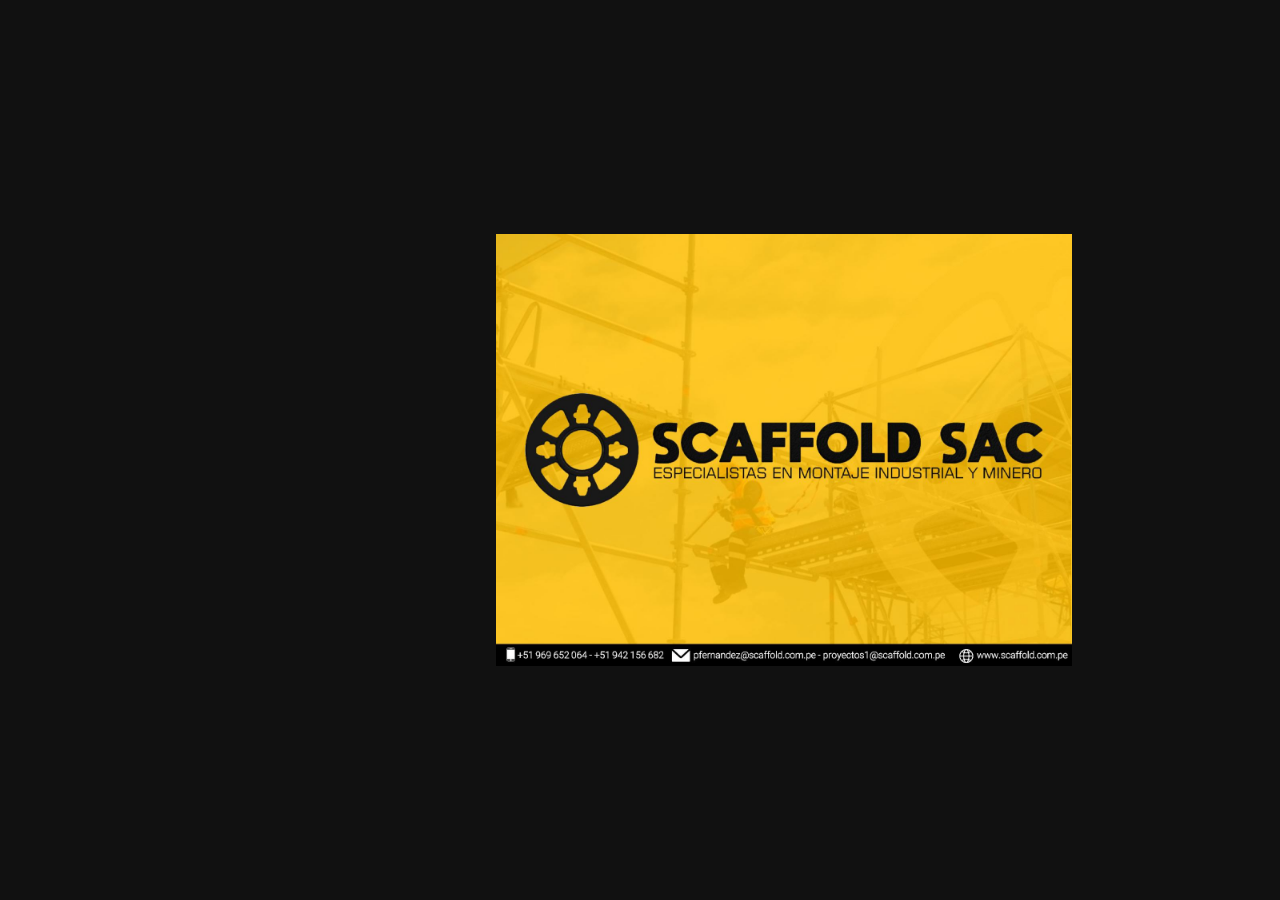
<file: index.html>
<!DOCTYPE html>
<html lang="es">
<head>
    <meta charset="UTF-8">
    <meta name="viewport" content="width=device-width, initial-scale=1.0, maximum-scale=1.0, user-scalable=no">
    <script src="jquery.js"></script>
    <script src="turn.js"></script>
    <style>
        body { 
            background: #111; 
            margin: 0; padding: 0;
            display: flex; justify-content: center; align-items: center; 
            height: 100vh; width: 100vw;
            overflow: hidden;
            position: fixed; 
        }
        
        .flipbook-viewport {
            width: 100%; height: 100%;
            display: flex; justify-content: center; align-items: center;
        }

        /* Contenedor de la página */
        .flipbook .page {
            background: #111; /* Fondo oscuro para que coincida con el cuerpo */
            overflow: hidden;
        }

        /* Ajuste de la imagen para que NO se estire */
        .flipbook img {
            width: 100% !important;
            height: 100% !important;
            object-fit: contain; /* Mantiene la proporción original sin estirar */
            display: block;
        }
    </style>
</head>
<body>

    <audio id="audioFlip" src="images/página-flip.mp3" preload="auto"></audio>

    <div class="flipbook-viewport">
          <div class="flipbook">
             <div><img src="images/paginas_1.jpg"></div>
             <div><img src="images/paginas_2.jpg"></div>
             <div><img src="images/paginas_3.jpg"></div>
             <div><img src="images/paginas_4.jpg"></div>
             <div><img src="images/paginas_5.jpg"></div>
             <div><img src="images/paginas_6.jpg"></div>
             <div><img src="images/paginas_7.jpg"></div>
             <div><img src="images/paginas_8.jpg"></div>
             <div><img src="images/paginas_9.jpg"></div>
             <div><img src="images/paginas_10.jpg"></div>
             <div><img src="images/paginas_11.jpg"></div>
             <div><img src="images/paginas_12.jpg"></div>
             <div><img src="images/paginas_13.jpg"></div>
             <div><img src="images/paginas_14.jpg"></div>
             <div><img src="images/paginas_15.jpg"></div>
             <div><img src="images/paginas_16.jpg"></div>
             <div><img src="images/paginas_17.jpg"></div>
             <div><img src="images/paginas_18.jpg"></div>
             <div><img src="images/paginas_19.jpg"></div>
             <div><img src="images/paginas_20.jpg"></div>
             <div><img src="images/paginas_21.jpg"></div>
             <div><img src="images/paginas_22.jpg"></div>
             <div><img src="images/paginas_23.jpg"></div>
             <div><img src="images/paginas_24.jpg"></div>
             <div><img src="images/paginas_25.jpg"></div>
             <div><img src="images/paginas_26.jpg"></div>
             <div><img src="images/paginas_27.jpg"></div>
             <div><img src="images/paginas_28.jpg"></div>
             <div><img src="images/paginas_29.jpg"></div>
             <div><img src="images/paginas_30.jpg"></div>
             <div><img src="images/paginas_31.jpg"></div>
             <div><img src="images/paginas_32.jpg"></div>
             <div><img src="images/paginas_33.jpg"></div>
             <div><img src="images/paginas_34.jpg"></div>
             <div><img src="images/paginas_35.jpg"></div>
             <div><img src="images/paginas_36.jpg"></div>
             <div><img src="images/paginas_37.jpg"></div>
             <div><img src="images/paginas_38.jpg"></div>
             <div><img src="images/paginas_39.jpg"></div>
             <div><img src="images/paginas_40.jpg"></div>
             <div><img src="images/paginas_41.jpg"></div>
             <div><img src="images/paginas_42.jpg"></div>
             <div><img src="images/paginas_43.jpg"></div>
             <div><img src="images/paginas_44.jpg"></div>
             <div><img src="images/paginas_45.jpg"></div>
             <div><img src="images/paginas_46.jpg"></div>
             <div><img src="images/paginas_47.jpg"></div>
             <div><img src="images/paginas_48.jpg"></div>
             <div><img src="images/paginas_49.jpg"></div>
             <div><img src="images/paginas_50.jpg"></div>
             <div><img src="images/paginas_51.jpg"></div>
             <div><img src="images/paginas_52.jpg"></div>
             <div><img src="images/paginas_53.jpg"></div>
             <div><img src="images/paginas_54.jpg"></div>
             <div><img src="images/paginas_55.jpg"></div>
             <div><img src="images/paginas_56.jpg"></div>
        </div>
    </div>
    
    <script>
        $(window).ready(function() {
            var flipbook = $('.flipbook');
            var sound = document.getElementById("audioFlip");

            function loadFlipbook() {
                var w = $(window).width();
                var h = $(window).height();
                
                var finalW, finalH, displayMode;

                // Cálculo de dimensiones responsivas
                if (w < 600) { 
                    // Celular: Modo una sola hoja
                    finalW = w * 0.98;
                    finalH = h * 0.85;
                    displayMode = 'single';
                } else { 
                    // PC: Modo doble hoja
                    // Mantenemos una proporción balanceada para evitar cortes
                    finalW = Math.min(w * 0.9, 1200); 
                    finalH = Math.min(h * 0.9, 600);
                    displayMode = 'double';
                }

                if (flipbook.turn('is')) {
                    flipbook.turn('size', finalW, finalH);
                    flipbook.turn('display', displayMode);
                } else {
                    flipbook.turn({
                        width: finalW,
                        height: finalH,
                        display: displayMode,
                        autoCenter: true,
                        acceleration: true,
                        gradients: true,
                        elevation: 50,
                        duration: 800,
                        when: {
                            turning: function(event, page, view) {
                                if (sound) {
                                    sound.pause();
                                    sound.currentTime = 0;
                                    sound.play().catch(e => {});
                                }
                            }
                        }
                    });
                }
            }

            loadFlipbook();

            // Ajuste automático si se gira el dispositivo
            $(window).bind('resize', function() {
                loadFlipbook();
            });

            // Interacción para activar audio (Requerido por navegadores)
            $(document).one('touchstart click', function() {
                if (sound) {
                    sound.play().then(() => {
                        sound.pause();
                        sound.currentTime = 0;
                    }).catch(e => {});
                }
            });
        });

        // Navegación con flechas
        $(document).keydown(function(e) {
            if (e.keyCode == 37) $(".flipbook").turn("previous");
            if (e.keyCode == 39) $(".flipbook").turn("next");
        });
    </script>
</body>
</html>
</file>
